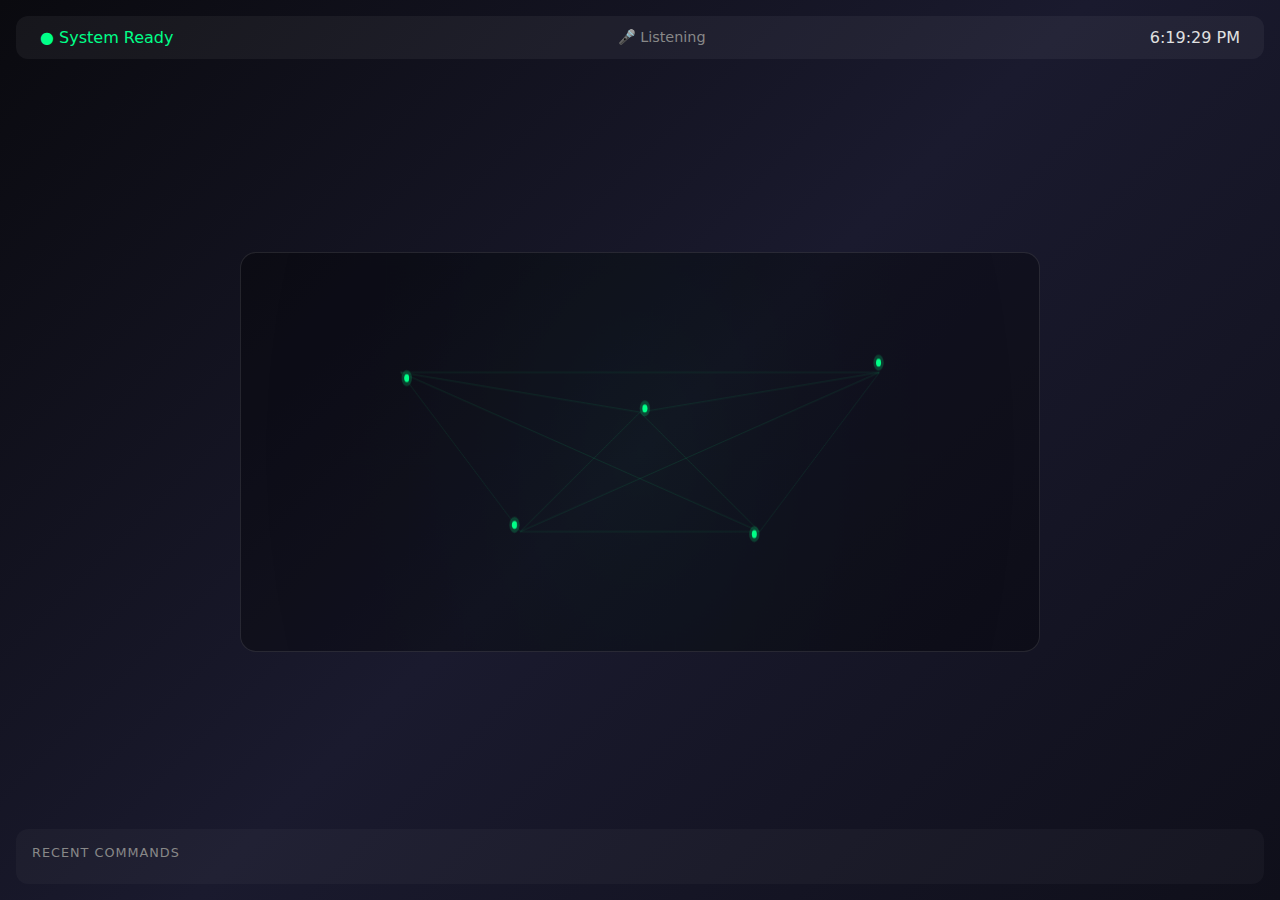
<file: blueprint-ui/index.html>
<!DOCTYPE html>
<html lang="en">
<head>
    <meta charset="UTF-8">
    <meta name="viewport" content="width=device-width, initial-scale=1.0">
    <title>MuninOS Visual Interface</title>
    <link rel="stylesheet" href="styles.css">
</head>
<body>
    <div id="app">
        <!-- Status bar -->
        <div id="status-bar">
            <div id="system-status" class="status-ok">● System Ready</div>
            <div id="voice-status">🎤 Listening</div>
            <div id="time"></div>
        </div>

        <!-- Main visual area -->
        <div id="main-display">
            <canvas id="blueprint-canvas"></canvas>

            <!-- Thought bubble -->
            <div id="thought-bubble" class="hidden">
                <div class="typing-indicator">
                    <span></span><span></span><span></span>
                </div>
                <div id="thought-text"></div>
            </div>

            <!-- Result grid -->
            <div id="result-grid" class="hidden"></div>
        </div>

        <!-- Command history -->
        <div id="command-history">
            <div class="history-header">Recent Commands</div>
            <div id="history-list"></div>
        </div>
    </div>

    <script src="app.js"></script>
</body>
</html>
</file>
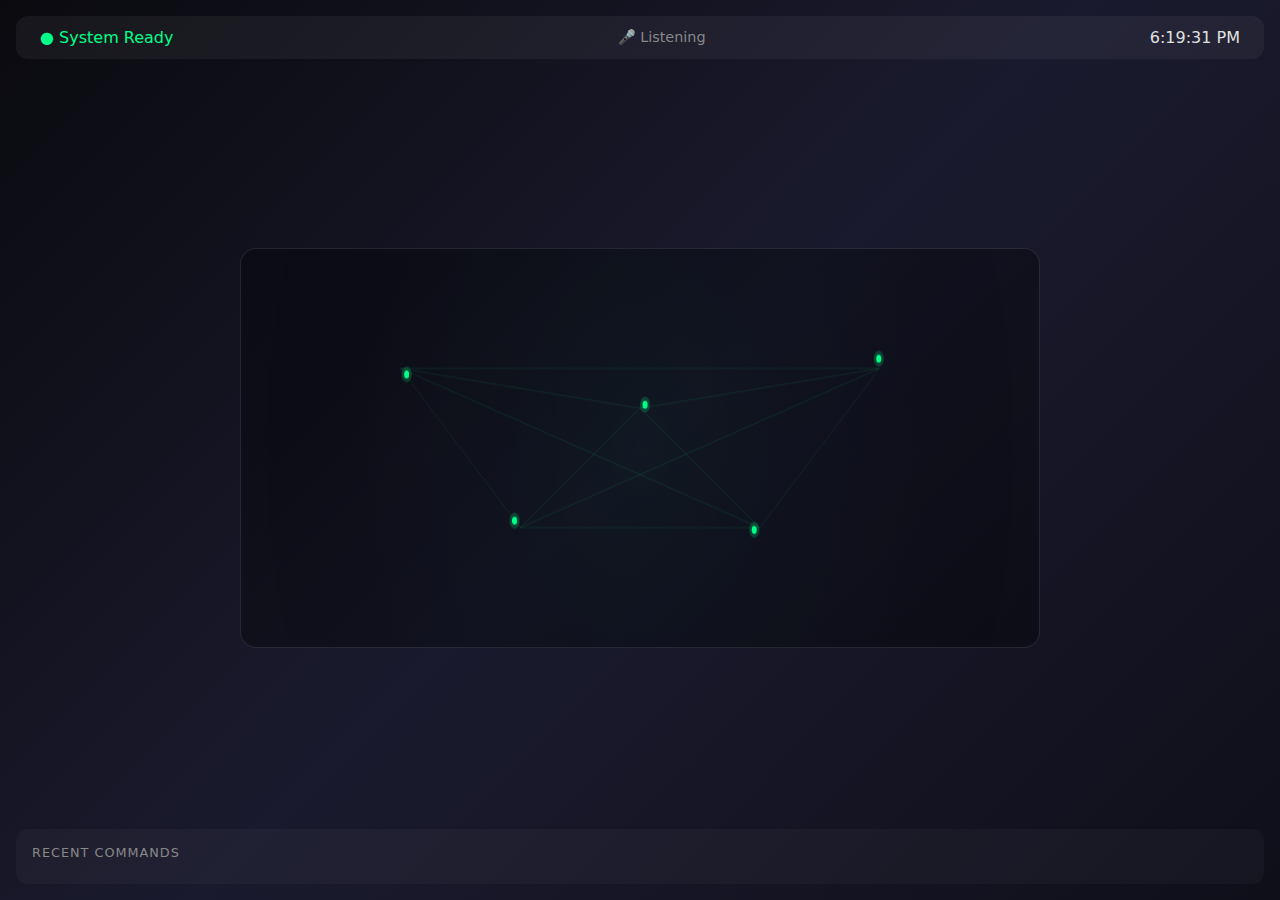
<file: munin-ui/index.html>
<!DOCTYPE html>
<html lang="en">
<head>
    <meta charset="UTF-8">
    <meta name="viewport" content="width=device-width, initial-scale=1.0">
    <title>MuninOS Visual Interface</title>
    <link rel="stylesheet" href="styles.css">
</head>
<body>
    <div id="app">
        <!-- Status bar -->
        <div id="status-bar">
            <div id="system-status" class="status-ok">● System Ready</div>
            <div id="voice-status">🎤 Listening</div>
            <div id="time"></div>
        </div>

        <!-- Main visual area -->
        <div id="main-display">
            <canvas id="munin-canvas"></canvas>

            <!-- Thought bubble -->
            <div id="thought-bubble" class="hidden">
                <div class="typing-indicator">
                    <span></span><span></span><span></span>
                </div>
                <div id="thought-text"></div>
            </div>

            <!-- Result grid -->
            <div id="result-grid" class="hidden"></div>
        </div>

        <!-- Command history -->
        <div id="command-history">
            <div class="history-header">Recent Commands</div>
            <div id="history-list"></div>
        </div>
    </div>

    <script src="app.js"></script>
</body>
</html>
</file>
<file: blueprint-ui/styles.css>
/* MuninOS Visual Interface */
* {
    margin: 0;
    padding: 0;
    box-sizing: border-box;
}

body {
    font-family: 'Segoe UI', system-ui, -apple-system, sans-serif;
    background: linear-gradient(135deg, #0a0a0f 0%, #1a1a2e 50%, #0f0f1a 100%);
    color: #e0e0e0;
    min-height: 100vh;
    overflow: hidden;
}

#app {
    display: grid;
    grid-template-rows: auto 1fr auto;
    height: 100vh;
    padding: 1rem;
}

/* Status bar */
#status-bar {
    display: flex;
    justify-content: space-between;
    align-items: center;
    padding: 0.75rem 1.5rem;
    background: rgba(255, 255, 255, 0.05);
    border-radius: 12px;
    margin-bottom: 1rem;
}

.status-ok {
    color: #00ff88;
}

.status-thinking {
    color: #ffaa00;
}

.status-error {
    color: #ff4444;
}

#voice-status {
    font-size: 0.9rem;
    color: #888;
}

/* Main display */
#main-display {
    position: relative;
    display: flex;
    flex-direction: column;
    align-items: center;
    justify-content: center;
}

#blueprint-canvas {
    width: 100%;
    max-width: 800px;
    height: 400px;
    background: rgba(0, 0, 0, 0.3);
    border-radius: 16px;
    border: 1px solid rgba(255, 255, 255, 0.1);
}

/* Thought bubble */
#thought-bubble {
    position: absolute;
    bottom: 20px;
    left: 50%;
    transform: translateX(-50%);
    background: rgba(20, 20, 30, 0.95);
    padding: 1rem 2rem;
    border-radius: 20px;
    border: 1px solid rgba(255, 255, 255, 0.1);
    max-width: 600px;
    text-align: center;
}

#thought-bubble.hidden {
    display: none;
}

.typing-indicator {
    display: flex;
    gap: 4px;
    justify-content: center;
    margin-bottom: 0.5rem;
}

.typing-indicator span {
    width: 8px;
    height: 8px;
    background: #00ff88;
    border-radius: 50%;
    animation: bounce 1.4s infinite ease-in-out;
}

.typing-indicator span:nth-child(1) { animation-delay: 0s; }
.typing-indicator span:nth-child(2) { animation-delay: 0.2s; }
.typing-indicator span:nth-child(3) { animation-delay: 0.4s; }

@keyframes bounce {
    0%, 80%, 100% { transform: translateY(0); }
    40% { transform: translateY(-8px); }
}

/* Result grid */
#result-grid {
    display: grid;
    grid-template-columns: repeat(auto-fit, minmax(200px, 1fr));
    gap: 1rem;
    padding: 1rem;
    width: 100%;
}

#result-grid.hidden {
    display: none;
}

.result-card {
    background: rgba(255, 255, 255, 0.05);
    border-radius: 12px;
    padding: 1rem;
    border: 1px solid rgba(255, 255, 255, 0.1);
    transition: transform 0.2s, background 0.2s;
}

.result-card:hover {
    transform: translateY(-2px);
    background: rgba(255, 255, 255, 0.08);
}

/* Command history */
#command-history {
    background: rgba(255, 255, 255, 0.03);
    border-radius: 12px;
    padding: 1rem;
    max-height: 200px;
    overflow-y: auto;
}

.history-header {
    font-size: 0.8rem;
    color: #888;
    margin-bottom: 0.5rem;
    text-transform: uppercase;
    letter-spacing: 1px;
}

#history-list {
    display: flex;
    flex-direction: column;
    gap: 0.5rem;
}

.history-item {
    display: flex;
    justify-content: space-between;
    padding: 0.5rem 1rem;
    background: rgba(255, 255, 255, 0.05);
    border-radius: 8px;
    font-size: 0.9rem;
}

.history-time {
    color: #888;
    font-size: 0.8rem;
}

/* Animations */
@keyframes pulse {
    0%, 100% { opacity: 1; }
    50% { opacity: 0.5; }
}

.pulse {
    animation: pulse 2s infinite;
}

/* Scrollbar */
::-webkit-scrollbar {
    width: 6px;
}

::-webkit-scrollbar-track {
    background: transparent;
}

::-webkit-scrollbar-thumb {
    background: rgba(255, 255, 255, 0.2);
    border-radius: 3px;
}
</file>
<file: munin-ui/styles.css>
/* MuninOS Visual Interface */
* {
    margin: 0;
    padding: 0;
    box-sizing: border-box;
}

body {
    font-family: 'Segoe UI', system-ui, -apple-system, sans-serif;
    background: linear-gradient(135deg, #0a0a0f 0%, #1a1a2e 50%, #0f0f1a 100%);
    color: #e0e0e0;
    min-height: 100vh;
    overflow: hidden;
}

#app {
    display: grid;
    grid-template-rows: auto 1fr auto;
    height: 100vh;
    padding: 1rem;
}

/* Status bar */
#status-bar {
    display: flex;
    justify-content: space-between;
    align-items: center;
    padding: 0.75rem 1.5rem;
    background: rgba(255, 255, 255, 0.05);
    border-radius: 12px;
    margin-bottom: 1rem;
}

.status-ok {
    color: #00ff88;
}

.status-thinking {
    color: #ffaa00;
}

.status-error {
    color: #ff4444;
}

#voice-status {
    font-size: 0.9rem;
    color: #888;
}

/* Main display */
#main-display {
    position: relative;
    display: flex;
    flex-direction: column;
    align-items: center;
    justify-content: center;
}

#munin-canvas {
    width: 100%;
    max-width: 800px;
    height: 400px;
    background: rgba(0, 0, 0, 0.3);
    border-radius: 16px;
    border: 1px solid rgba(255, 255, 255, 0.1);
}

/* Thought bubble */
#thought-bubble {
    position: absolute;
    bottom: 20px;
    left: 50%;
    transform: translateX(-50%);
    background: rgba(20, 20, 30, 0.95);
    padding: 1rem 2rem;
    border-radius: 20px;
    border: 1px solid rgba(255, 255, 255, 0.1);
    max-width: 600px;
    text-align: center;
}

#thought-bubble.hidden {
    display: none;
}

.typing-indicator {
    display: flex;
    gap: 4px;
    justify-content: center;
    margin-bottom: 0.5rem;
}

.typing-indicator span {
    width: 8px;
    height: 8px;
    background: #00ff88;
    border-radius: 50%;
    animation: bounce 1.4s infinite ease-in-out;
}

.typing-indicator span:nth-child(1) { animation-delay: 0s; }
.typing-indicator span:nth-child(2) { animation-delay: 0.2s; }
.typing-indicator span:nth-child(3) { animation-delay: 0.4s; }

@keyframes bounce {
    0%, 80%, 100% { transform: translateY(0); }
    40% { transform: translateY(-8px); }
}

/* Result grid */
#result-grid {
    display: grid;
    grid-template-columns: repeat(auto-fit, minmax(200px, 1fr));
    gap: 1rem;
    padding: 1rem;
    width: 100%;
}

#result-grid.hidden {
    display: none;
}

.result-card {
    background: rgba(255, 255, 255, 0.05);
    border-radius: 12px;
    padding: 1rem;
    border: 1px solid rgba(255, 255, 255, 0.1);
    transition: transform 0.2s, background 0.2s;
}

.result-card:hover {
    transform: translateY(-2px);
    background: rgba(255, 255, 255, 0.08);
}

/* Command history */
#pending-approvals,
#command-history {
    background: rgba(255, 255, 255, 0.03);
    border-radius: 12px;
    padding: 1rem;
    max-height: 200px;
    overflow-y: auto;
    margin-top: 0.5rem;
}

.pending-item {
    display: flex;
    justify-content: space-between;
    align-items: center;
    gap: 0.5rem;
    padding: 0.5rem 1rem;
    background: rgba(255,255,255,0.05);
    border-radius: 8px;
    margin-bottom: 0.5rem;
}

.pending-actions button {
    margin-left: 0.5rem;
    border: none;
    border-radius: 6px;
    padding: 0.35rem 0.6rem;
    cursor: pointer;
}

.pending-actions .approve { background: #16a34a; color: #fff; }
.pending-actions .deny { background: #dc2626; color: #fff; }

.history-header {
    font-size: 0.8rem;
    color: #888;
    margin-bottom: 0.5rem;
    text-transform: uppercase;
    letter-spacing: 1px;
}

#history-list {
    display: flex;
    flex-direction: column;
    gap: 0.5rem;
}

.history-item {
    display: flex;
    justify-content: space-between;
    padding: 0.5rem 1rem;
    background: rgba(255, 255, 255, 0.05);
    border-radius: 8px;
    font-size: 0.9rem;
}

.history-time {
    color: #888;
    font-size: 0.8rem;
}

/* Animations */
@keyframes pulse {
    0%, 100% { opacity: 1; }
    50% { opacity: 0.5; }
}

.pulse {
    animation: pulse 2s infinite;
}

/* Scrollbar */
::-webkit-scrollbar {
    width: 6px;
}

::-webkit-scrollbar-track {
    background: transparent;
}

::-webkit-scrollbar-thumb {
    background: rgba(255, 255, 255, 0.2);
    border-radius: 3px;
}
</file>
